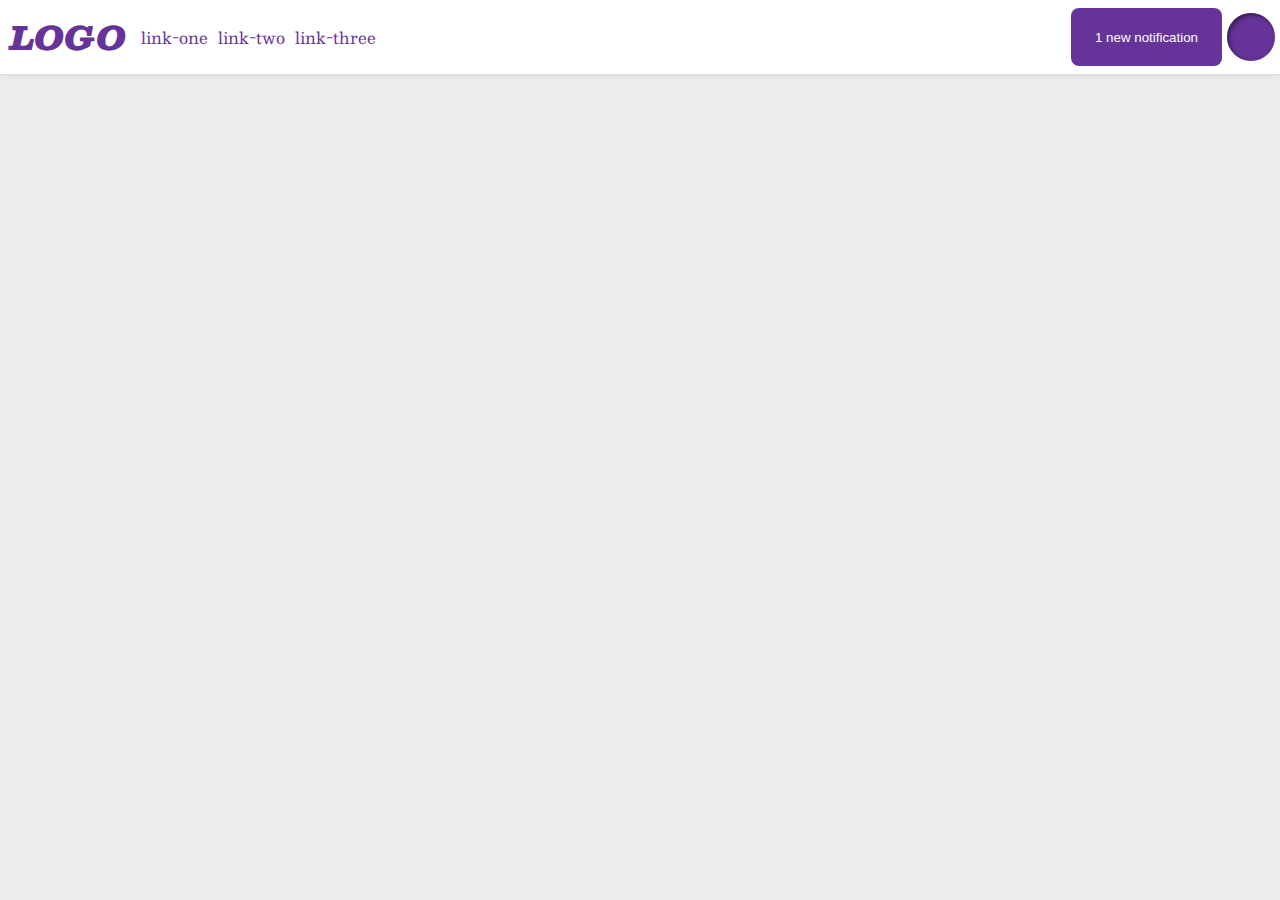
<file: foundations/flex/03-flex-header-2/index.html>
<!DOCTYPE html>
<html lang="en">
  <head>
    <meta charset="UTF-8">
    <meta http-equiv="X-UA-Compatible" content="IE=edge">
    <meta name="viewport" content="width=device-width, initial-scale=1.0">
    <title>Flex Header 2</title>
    <link rel="stylesheet" href="style.css">
  </head>
  <body>
    <div class="header">
      <div  class="logolink">
        <div class="logo">
          LOGO
        </div>
        <ul class="links">
          <li><a href="https://google.com">link-one</a></li>
          <li><a href="https://google.com">link-two</a></li>
          <li><a href="https://google.com">link-three</a></li>
        </ul>
      </div>
      <div class="notif-image">
        <button class="notifications">
          1 new notification
        </button>
        <div class="profile-image"></div>
      </div>
      
    </div>
  </body>
</html>
</file>
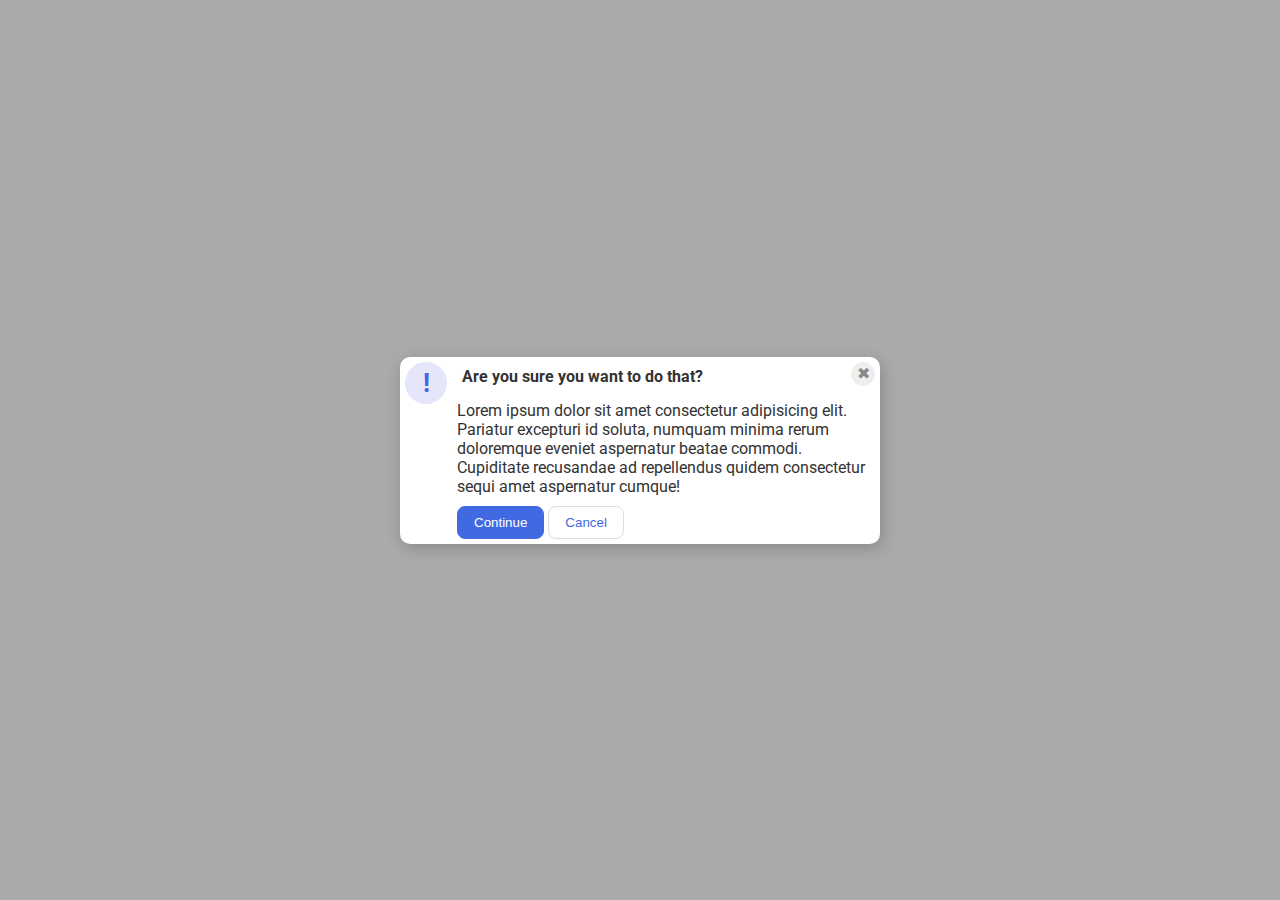
<file: foundations/flex/05-flex-modal/index.html>
<!DOCTYPE html>
<html lang="en">

<head>
  <meta charset="UTF-8">
  <meta http-equiv="X-UA-Compatible" content="IE=edge">
  <meta name="viewport" content="width=device-width, initial-scale=1.0">
  <link rel="stylesheet" href="style.css">
  <title>Modal</title>
</head>

<body>
  <div class="modal">
    <div class="icon">!</div>
    <div class="col">
      <div class="head-close">
        <div class="header">Are you sure you want to do that?</div>
        <button class="close-button">✖</button>
      </div>

      <div class="text">Lorem ipsum dolor sit amet consectetur adipisicing elit. Pariatur excepturi id soluta, numquam
        minima rerum doloremque eveniet aspernatur beatae commodi. Cupiditate recusandae ad repellendus quidem
        consectetur sequi amet aspernatur cumque!</div>
      <div class="buttons">
        <button class="continue">Continue</button>
        <button class="cancel">Cancel</button>
      </div>
    </div>
  </div>
</body>

</html>
</file>
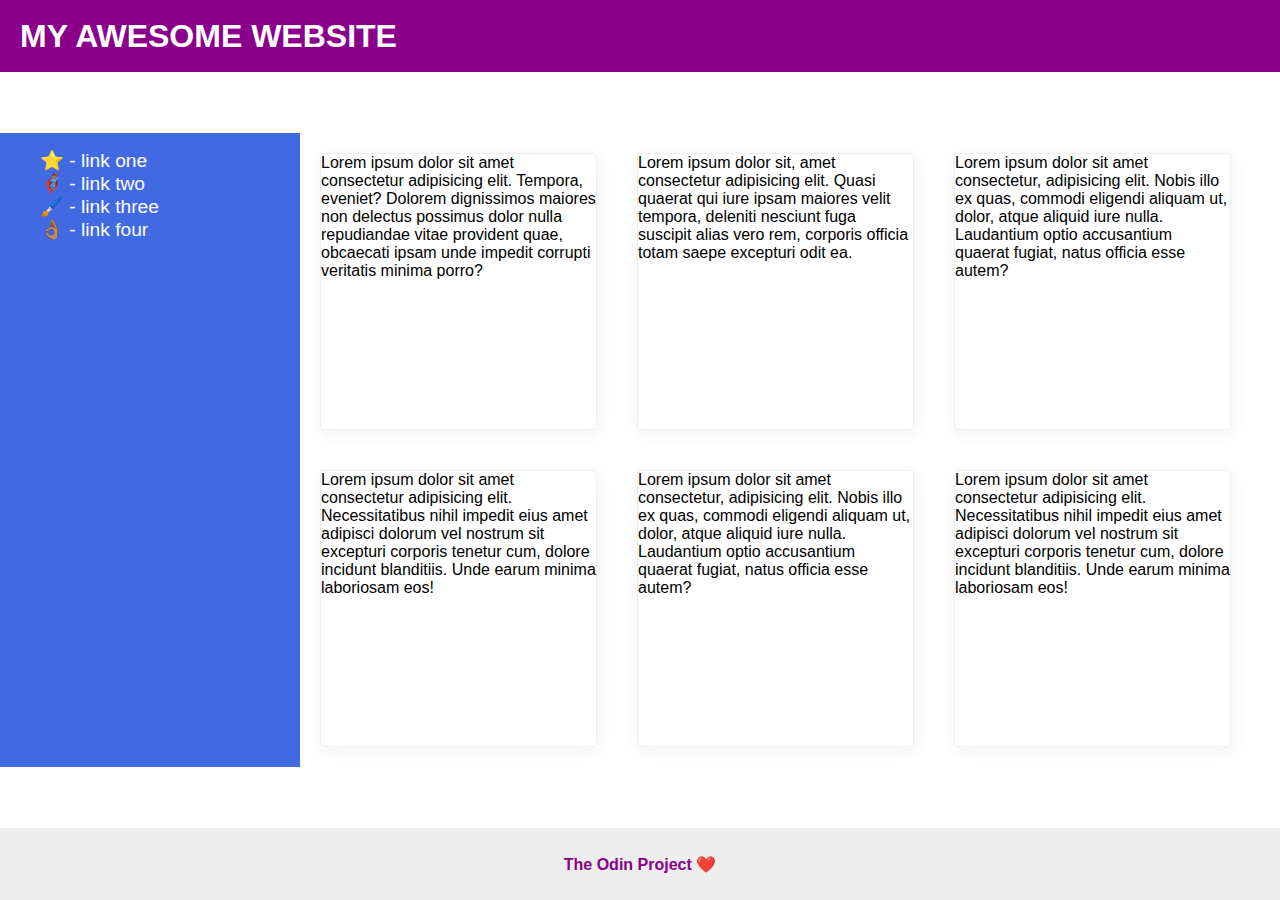
<file: foundations/flex/07-flex-layout-2/index.html>
<!DOCTYPE html>
<html lang="en">

<head>
  <meta charset="UTF-8">
  <meta http-equiv="X-UA-Compatible" content="IE=edge">
  <meta name="viewport" content="width=device-width, initial-scale=1.0">
  <title>The Holy Grail</title>
  <link rel="stylesheet" href="style.css">
</head>

<body>
  <div class="header">
    MY AWESOME WEBSITE
  </div>

  <div class="content">

    <div class="sidebar">
      <ul>
        <li><a href="#">⭐ - link one</a></li>
        <li><a href="#">🦸🏽‍♂️ - link two</a></li>
        <li><a href="#">🖌️ - link three</a></li>
        <li><a href="#">👌🏽 - link four</a></li>
      </ul>
    </div>

    <div class="cards">
      <div class="card">Lorem ipsum dolor sit amet consectetur adipisicing elit. Tempora, eveniet? Dolorem dignissimos
        maiores non delectus possimus dolor nulla repudiandae vitae provident quae, obcaecati ipsam unde impedit
        corrupti
        veritatis minima porro?</div>
      <div class="card">Lorem ipsum dolor sit, amet consectetur adipisicing elit. Quasi quaerat qui iure ipsam maiores
        velit tempora, deleniti nesciunt fuga suscipit alias vero rem, corporis officia totam saepe excepturi odit ea.
      </div>
      <div class="card">Lorem ipsum dolor sit amet consectetur, adipisicing elit. Nobis illo ex quas, commodi eligendi
        aliquam ut, dolor, atque aliquid iure nulla. Laudantium optio accusantium quaerat fugiat, natus officia esse
        autem?</div>
      <div class="card">Lorem ipsum dolor sit amet consectetur adipisicing elit. Necessitatibus nihil impedit eius amet
        adipisci dolorum vel nostrum sit excepturi corporis tenetur cum, dolore incidunt blanditiis. Unde earum minima
        laboriosam eos!</div>
      <div class="card">Lorem ipsum dolor sit amet consectetur, adipisicing elit. Nobis illo ex quas, commodi eligendi
        aliquam ut, dolor, atque aliquid iure nulla. Laudantium optio accusantium quaerat fugiat, natus officia esse
        autem?</div>
      <div class="card">Lorem ipsum dolor sit amet consectetur adipisicing elit. Necessitatibus nihil impedit eius amet
        adipisci dolorum vel nostrum sit excepturi corporis tenetur cum, dolore incidunt blanditiis. Unde earum minima
        laboriosam eos!</div>
    </div>


  </div>



  <div class="footer">
    The Odin Project ❤️
  </div>
</body>

</html>
</file>
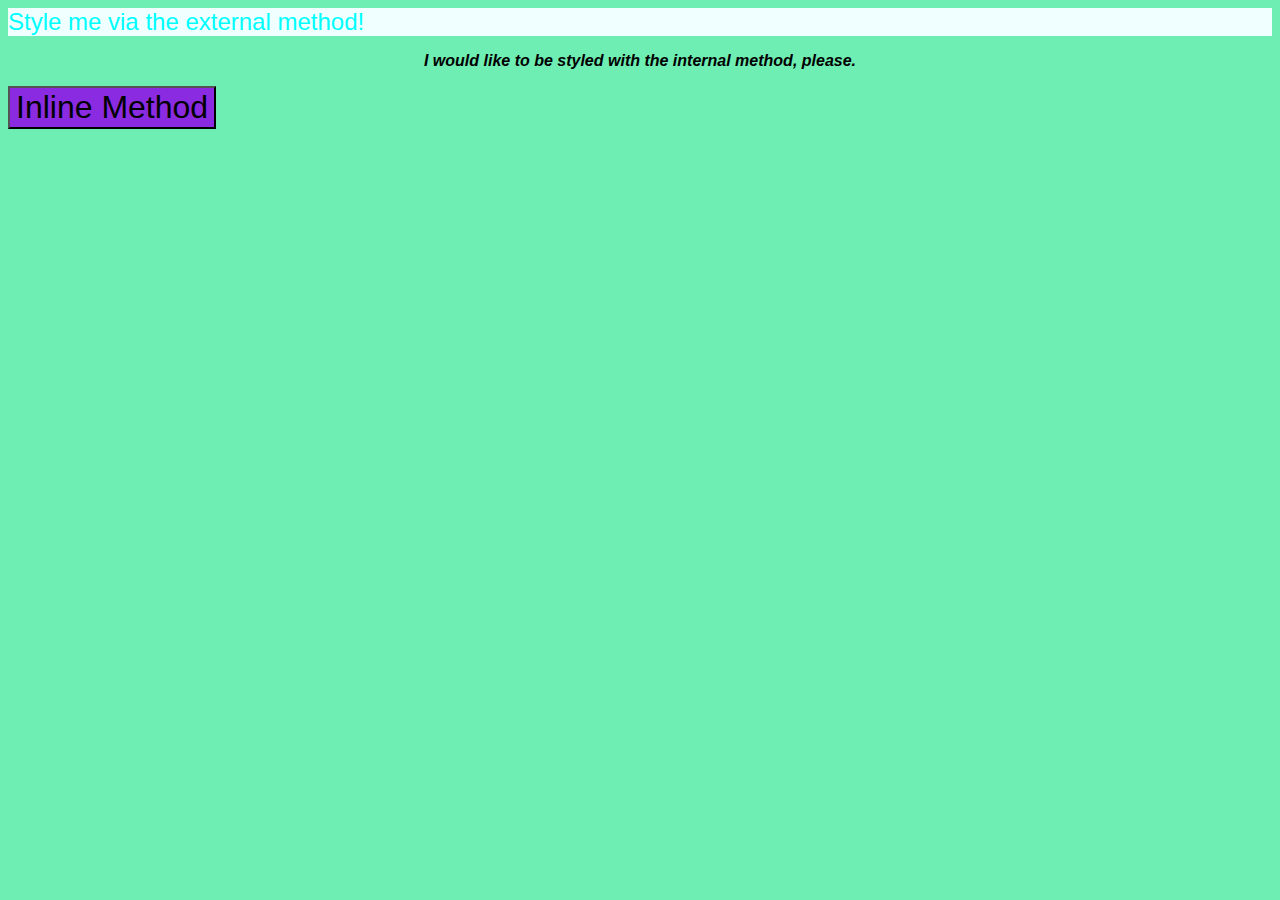
<file: foundations/intro-to-css/01-css-methods/index.html>
<!DOCTYPE html>
<html lang="en">
  <head>
    <meta charset="UTF-8">
    <meta http-equiv="X-UA-Compatible" content="IE=edge">
    <meta name="viewport" content="width=device-width, initial-scale=1.0">
    <title>Methods for Adding CSS</title>
    <link rel="stylesheet" href="style.css">
    <style>
      p{
        font-style: italic;
        font-weight: 900;
        text-align: center;
        font-family: Verdana, Geneva, Tahoma, sans-serif;
      }
    </style>
  </head>
  <body>
    <div>Style me via the external method!</div>
    <p>I would like to be styled with the internal method, please.</p>
    <button style="background-color: blue; font-size: xx-large; background-color: blueviolet;">Inline Method</button>
  </body>
</html>
</file>
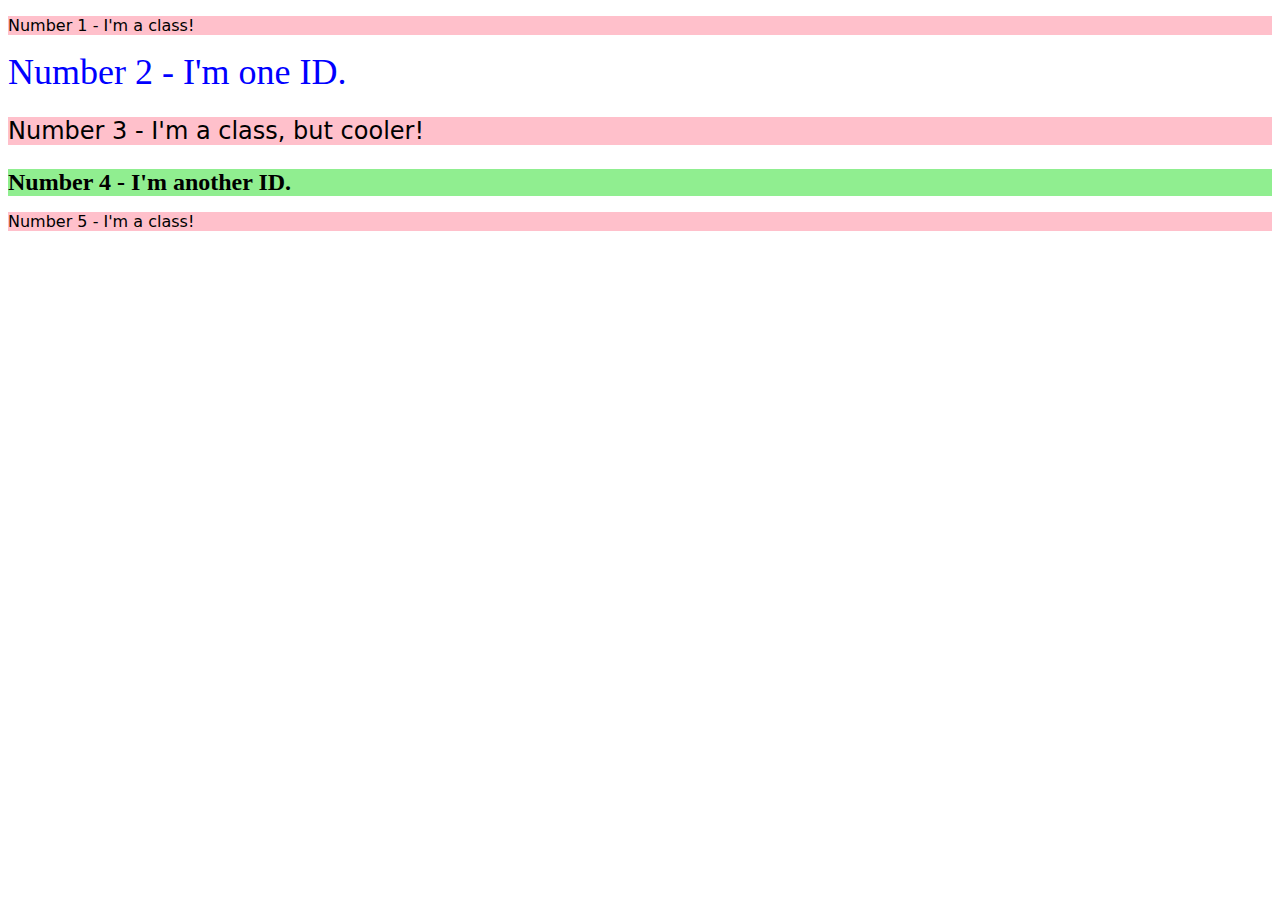
<file: foundations/intro-to-css/02-class-id-selectors/index.html>
<!DOCTYPE html>
<html lang="en">
  <head>
    <meta charset="UTF-8">
    <meta http-equiv="X-UA-Compatible" content="IE=edge">
    <meta name="viewport" content="width=device-width, initial-scale=1.0">
    <title>Class and ID Selectors</title>
    <link rel="stylesheet" href="style.css">
  </head>
  <body>
    <p>Number 1 - I'm a class!</p>
    <div id="n2">Number 2 - I'm one ID.</div>
    <p id="n3">Number 3 - I'm a class, but cooler!</p>
    <div id="n4">Number 4 - I'm another ID.</div>
    <p>Number 5 - I'm a class!</p>
  </body>
</html>
</file>
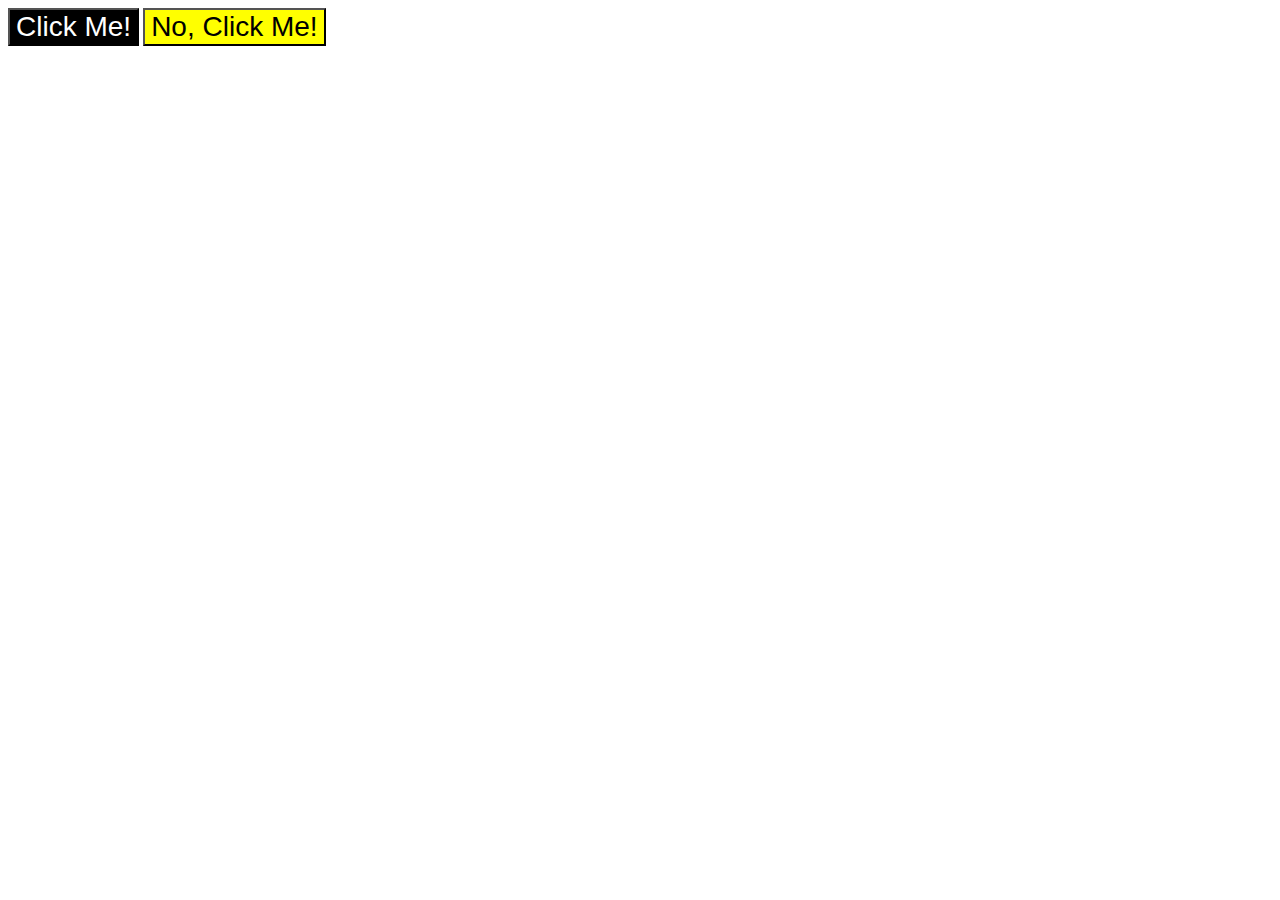
<file: foundations/intro-to-css/03-grouping-selectors/index.html>
<!DOCTYPE html>
<html lang="en">
  <head>
    <meta charset="UTF-8">
    <meta http-equiv="X-UA-Compatible" content="IE=edge">
    <meta name="viewport" content="width=device-width, initial-scale=1.0">
    <title>Grouping Selectors</title>
    <link rel="stylesheet" href="style.css">
  </head>
  <body>
    <button id="b1">Click Me!</button>
    <button id="b2">No, Click Me!</button>
  </body>
</html>
</file>
<file: foundations/flex/03-flex-header-2/style.css>
/* this is some magical font-importing.  
you'll learn about it later. */
@import url('https://fonts.googleapis.com/css2?family=Besley:ital,wght@0,400;1,900&display=swap');

body {
  margin: 0;
  background: #eee;
  font-family: Besley, serif;
}

.header {
  background: white;
  border-bottom: 1px solid #ddd;
  box-shadow: 0 0 8px rgba(0,0,0,.1);
  display: flex;
  align-items: center;
  justify-content: space-between;
}

.profile-image {
  background: rebeccapurple;
  box-shadow: inset 2px 2px 4px rgba(0,0,0,.5);
  border-radius: 50%;
  width: 48px;
  height: 48px;
  margin: 5px;
}

.logo {
  color: rebeccapurple;
  font-size: 32px;
  font-weight: 900;
  font-style: italic;
  margin: 10px;
}

button {
  border: none;
  border-radius: 8px;
  background: rebeccapurple;
  color: white;
  padding: 8px 24px;
}

a {
  /* this removes the line under our links */
  text-decoration: none;
  color: rebeccapurple;
  margin:5px;
}

ul {
  display:flex;
  align-items: center;
  list-style-type: none;
  padding: 0;
}

.logolink, .notif-image{
  display: flex;
}
</file>
<file: foundations/flex/05-flex-modal/style.css>
@import url('https://fonts.googleapis.com/css2?family=Roboto:wght@400;700&display=swap');

html, body {
  height: 100%;
}

body {
  font-family: Roboto, sans-serif;
  margin: 0;
  background: #aaa;
  color: #333;
  /* I'll give you this one for free lol */
  display: flex;
  align-items: center;
  justify-content: center;
}

.modal {
  background: white;
  width: 480px;
  border-radius: 10px;
  box-shadow: 2px 4px 16px rgba(0,0,0,.2);
  display: flex;
}

.icon {
  color: royalblue;
  font-size: 26px;
  font-weight: 700;
  background: lavender;
  width: 42px;
  height: 42px;
  border-radius: 50%;
  display: flex;
  align-items: center;
  justify-content: center;
  flex-shrink: 0;
  margin: 5px;
}

.close-button {
  background: #eee;
  border-radius: 50%;
  color: #888;
  font-weight: 400;
  font-size: 16px;
  height: 24px;
  width: 24px;
  display: flex;
  align-items: center;
  justify-content: center;
  border: 1px solid #eee;
  padding: 0;
}

button {
  cursor: pointer;
  padding: 8px 16px;
  border-radius: 8px;
}

button.continue {
  background: royalblue;
  border: 1px solid royalblue;
  color: white;
}

button.cancel {
  background: white;
  border: 1px solid #ddd;
  color: royalblue;
}

.header{
  font-weight: bold;
}

.col{
  display: flex;
  flex-direction: column;
}

.head-close{
  display: flex;
  justify-content: space-between;
}

.col div{
  margin: 5px;
}
</file>
<file: foundations/flex/07-flex-layout-2/style.css>
body {
  font-family: -apple-system, BlinkMacSystemFont, 'Segoe UI', Roboto, Oxygen, Ubuntu, Cantarell, 'Open Sans', 'Helvetica Neue', sans-serif;
  margin: 0;
  min-height: 100vh;
  display: flex;
  flex-direction: column;
  justify-content: space-between;
}

.header {
  height: 72px;
  background: darkmagenta;
  color: white;
  font-weight: bold;
  display: flex;
  align-items: center;
  padding-left: 20px;
  font-size:xx-large;
}

.footer {
  height: 72px;
  background: #eee;
  color: darkmagenta;
  display: flex;
  align-items: center;
  justify-content: center;
  font-weight:600;
  
}

.sidebar {
  width: 300px;
  background: royalblue;
  box-sizing: border-box;
}

.card {
  border: 1px solid #eee;
  box-shadow: 2px 4px 16px rgba(0,0,0,.06);
  border-radius: 4px;
}

.content{
  display:flex;
  flex-direction: row;
  align-items: stretch;
}

.sidebar{
  display: flex;
  flex-direction: column;
  max-width: 300px;
  min-width: 300px;
  height: auto;
}

.sidebar ul{
  list-style-type: none;
}

a{
  text-decoration: none;
  color: white;
  font-size: larger;
}

.card{
  width: 275px;
  height: 275px;
  box-shadow: inset;
  margin: 20px;
}

.cards{
  display: flex;
  flex-wrap: wrap;
}
</file>
<file: foundations/intro-to-css/01-css-methods/style.css>
div{
    font-family: 'Gill Sans', 'Gill Sans MT', Calibri, 'Trebuchet MS', sans-serif;
    font-size: x-large;
    color: aqua;
    background-color: azure;
}

html{
    background-color: rgb(111, 238, 179);
}
</file>
<file: foundations/intro-to-css/02-class-id-selectors/style.css>
/* Add CSS Styling */
p{
    background-color: pink;
    font-family: Verdana, "DejaVu Sans", sans-serif;
    
}

#n2{
    color: blue;
    font-size: 36px;
}

p#n3{
    font-size: 24px;
}

#n4{
    background-color: lightgreen;
    font-size: 24px;
    font-weight: bold;
}
</file>
<file: foundations/intro-to-css/03-grouping-selectors/style.css>
/* Add CSS Styling */
button{
    font-size: 28px;
    font-family: Helvetica,"Times New Roman", sans-serif;
}

#b1{
    background-color: black;
    color: white;
}

#b2{
    background-color: yellow;
}
</file>
